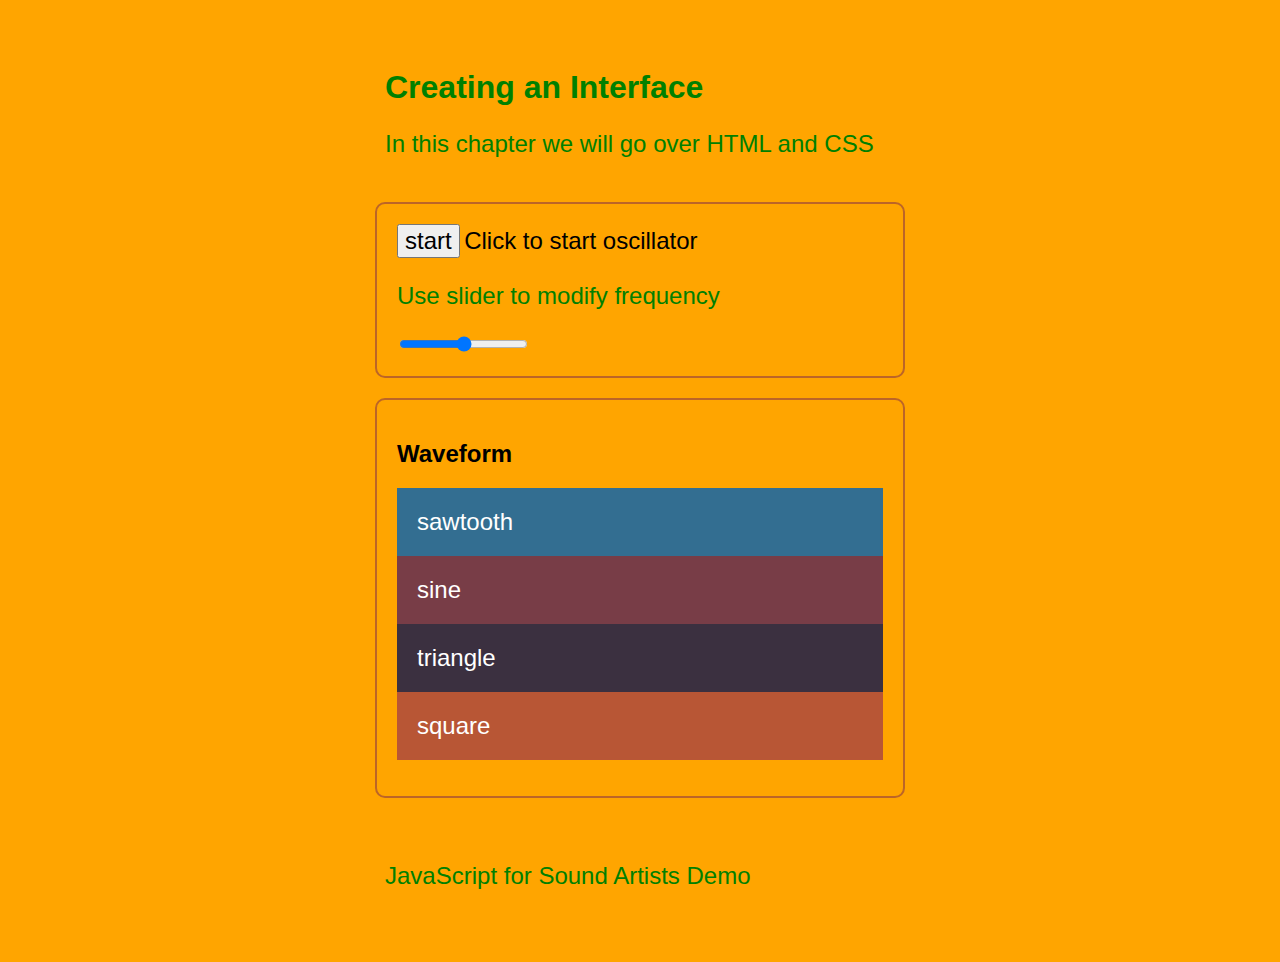
<file: osc-app/index.html>
<!DOCTYPE html>
<html lang="en">
<head>
    <meta charset="UTF-8">
    <meta name="viewport" content="width=device-width, initial-scale=1.0">
    <meta http-equiv="X-UA-Compatible" content="ie=edge">
    <link rel="stylesheet" href="css/app.css">
    <script src="js/app.js"></script>
    <title>Document</title>
</head>
    <body>
        <div class="application">
            <div>
                <h1> Creating an Interface </h1>
                <p>In this chapter we will go over HTML and CSS</p>
            </div>
            <div class="osc-controls">
                <form>
                    <input id="on-off" type="button" value="start">
                    <span>Click to start oscillator</span>
                    <p>Use slider to modify frequency</p>
                    <input id="freq-slider" type= "range">
                </form>
            </div>
            <div class="osc-controls">
                <h2>Waveform</h2>

                <ul id="oscillator-list">
                    <li id="sawtooth">sawtooth</li>
                    <li id="sine"> sine</li>
                    <li id="triangle">triangle</li>
                    <li id="square">square</li>
                </ul>
            </div>
            <div>
                <p>JavaScript for Sound Artists Demo</p>
            </div>
        </div>
    </body>

</html>
</file>
<file: osc-app/css/app.css>
body{
    background-color:orange;
    font-family: "Arial";
    }

div{

    padding:20px;

    }

p,li,h1{
    color:green; //Changes font color of all three elements to green
    }

div li{
    color:blue;
    padding:20px;
    }

ul > li{

    color:black;
    /* do something */
    }

#controls{
    color: black;
    /* properties and values go here */
    }

#sawtooth{
    background-color: #336E91;
    }
    #sine{
    background-color: #783d47;
    }
    #triangle{
    background-color: #3b3040;
    }
    #square{
    background-color:    #b85635;
    }

.osc-controls{ /* Notice the dot selector */
    /* set property values */
    border-style:solid;
    border-color: #BC6527;
    border-width: 2px;
    border-radius:10px;
    border-style:solid;
    border-color: #BC6527;
    border-width: 2px;
    border-radius:10px;
    margin-bottom:20px;
    margin-left: 10px;
    margin-right: 10px;
    }

#oscillator-list li{ /* Descendent selector */
    list-style-type: none;
    color:white;
    }

#oscillator-list{
    padding-left:0px;
    }

p,span,li,input{
    font-size:1.5em;
    }

.application{
    width:550px;
    margin:0 auto;
    }

.selected-waveform{
    outline:2px solid white;
    }
</file>
